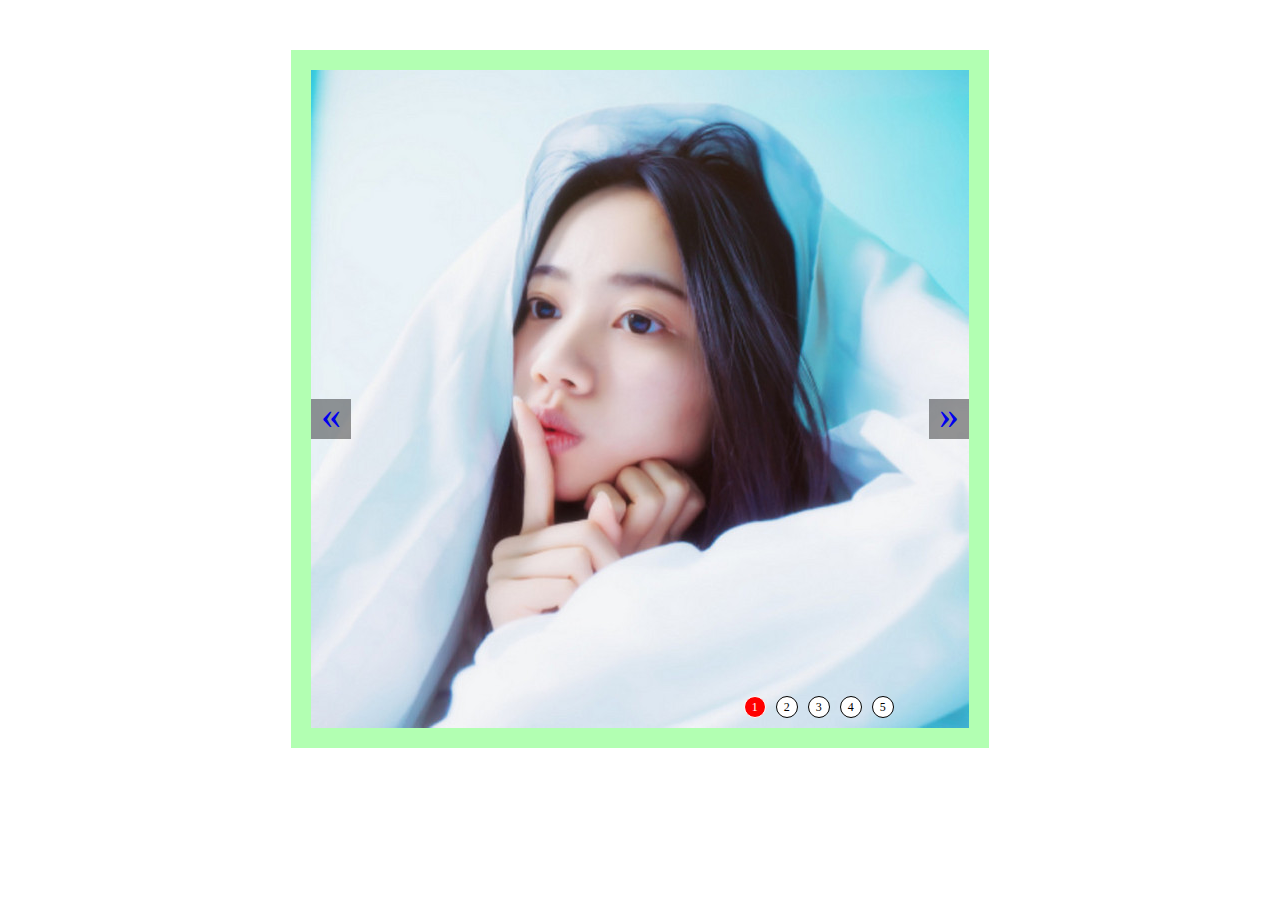
<file: 1904-何秋/轮播图/index.html>
<!DOCTYPE html>
<html>
	<head>
		<meta charset="utf-8">
		<title></title>
		<style type="text/css">
			*{
				margin: 0;
				padding: 0;
			}
			img{
				vertical-align: top;
			}
			li{
				list-style: none;
			}
			#box{
				width: 658px;
				height: 658px;
				margin: 50px auto;
				position:relative;
				border: 20px solid rgba(0,255,0,0.3);
				cursor: pointer;
				overflow: hidden;
			}
			#box ul{
				position: absolute;
                width: 658px;
				
				top: 0;
				transition: top 1.5s;
			}
			#box ul li{
				width: 658px;
				height: 658px;
				
			}
			#box ol{
				position: absolute;
				bottom: 10px;
				left: 65%;
			}
			#box ol li{
				width: 20px;
				height: 20px;
				margin: 0 5px;
				float: left;
				background-color: white;
				border: 1px solid;
				border-radius: 20px;
				text-align: center;
				line-height: 20px;
				font-size: 12px;
			}
			#box ol li.ac{
				background-color: red;
				color: white;
			}
			#box>a{
				width: 40px;
				height: 40px;
				background: rgba(0,0,0,.4);
				text-align: center;
				line-height: 32px;
				font-size: 40px;
				text-decoration: none;
				position: absolute;
				top: 50%;
			}
			#left{left: 0;}
			#right{right: 0;}
		</style>
	</head>
	<body>
		<div id="box">
			<ul>
				<li><a href="javascript:alert(1);"><img src="img/34.jpg" ></a></li>
				<li><a href="javascript:alert(2);"><img src="img/35.jpg" ></a></li>
				<li><a href="javascript:alert(3);"><img src="img/36.jpg" ></a></li>
				<li><a href="javascript:alert(4);"><img src="img/37.jpg" ></a></li>
				<li><a href="javascript:alert(5);"><img src="img/38.jpg" ></a></li>
			</ul>
			<ol>
				
			</ol>
			<a href="javascript:;" id="left">&laquo;</a>
			<a href="javascript:;" id="right">&raquo;</a>
		</div>
		<script>
			var div = document.querySelector("#box")
			var ul = document.querySelector("ul")
			var imgs = document.querySelector("ul").children;
			var ol = document.querySelector("ol");
			var goPrev = document.querySelector("#left");
			var goNext = document.querySelector("#right");
			ul.style.height = imgs.length*(-658) + "px";
			var btns = [];//创建一个空数组
			var lastIndex = 0;//记录上一次的下标
			var Index = 0 ;//记录当前下标
			var timer = null;// 切换定时器
			
			//根据图片的数量来创建 ol.li
			for(var i = 0;i < imgs.length; i++){
				var li = document.createElement("li");
				li.innerHTML = i+1;
				ol.appendChild(li);
				if(i === 0) li.className = "ac";
				btns.push(li);
			}
			// 给每一个btn绑定点击事件
			for(let i = 0;i < btns.length;i++){
				btns[i].onclick = function(){
					Index = i;
					changeImg();
					lastIndex = Index;
				}
			}
			//向后
			goNext.onclick = function (){
				Index++;
				if(Index === imgs.length) Index = 0;
				changeImg();
				lastIndex = Index;
			}
				//向前
			goPrev.onclick = function (){
				Index--;
				if(Index < 0) Index = imgs.length - 1;
				changeImg();
				lastIndex = Index;
			}
			//定时器
			function autoPlay (){
				timer = setInterval(function (){
					goNext.onclick();
				},2000)
			}
			autoPlay();
			div.onmouseleave = autoPlay;
			div.onmouseenter = function (){
				clearInterval(timer);
			}
			//图片切换的函数
			function changeImg () {
				btns[lastIndex].classList.remove("ac")
				btns[Index].classList.add("ac");
				ul.style.top = Index*(-658) + "px";
			}
		</script>
	</body>
</html>
</file>
